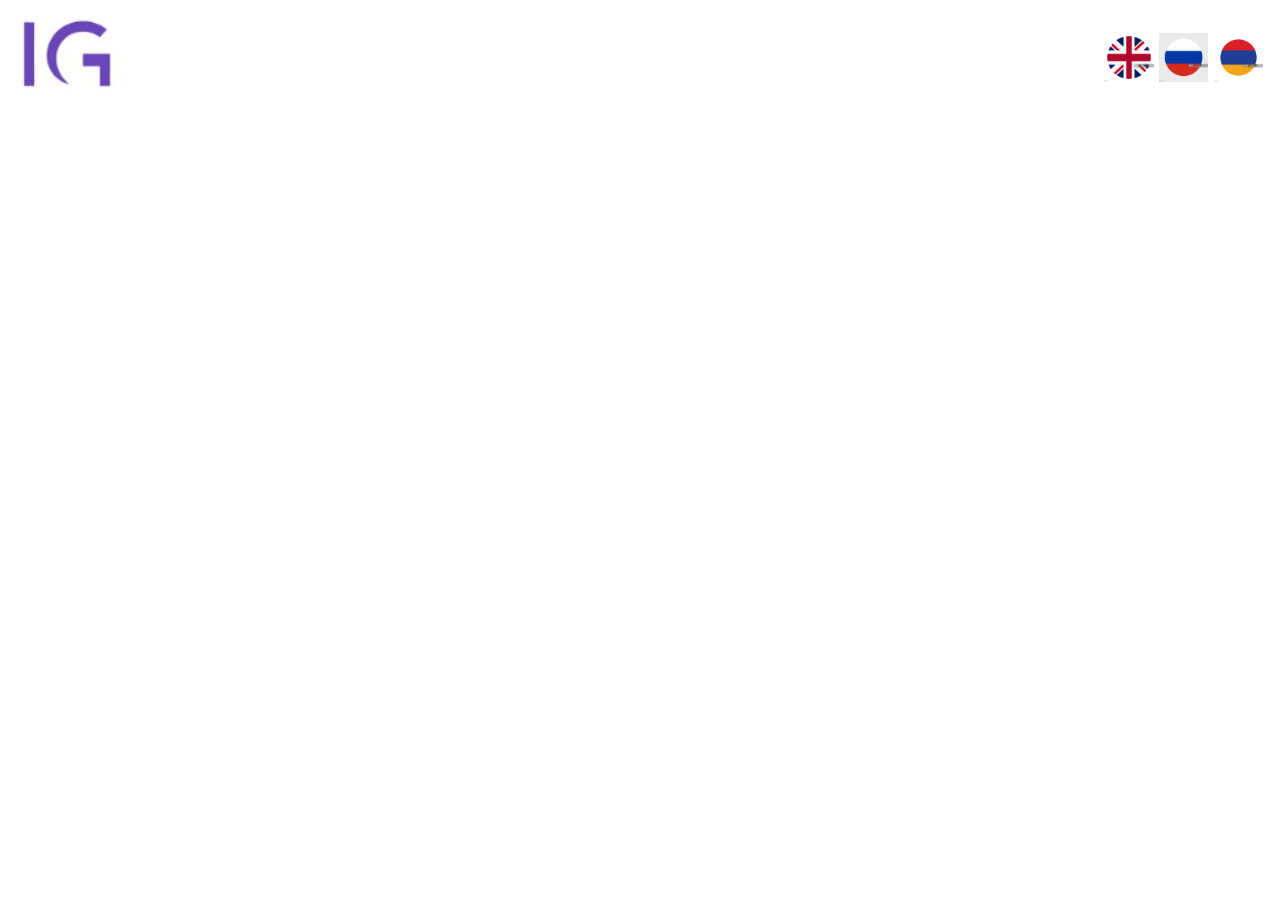
<file: index.html>
<!DOCTYPE html>
<html lang="en">
<head>
    <meta charset="UTF-8">
    <meta name="viewport" content="width=device-width, initial-scale=1.0">
    <title>Project</title>
    <link rel="stylesheet" href="css/style.css">
</head>
<body>

    <header id="header_main">
        
        <div class="logo_parent">
            <div class="logo">
                <img src="img/logo.png" alt="IG">
            </div>
        </div>
        
        <div class="language_parent">
            <div class="language">

                <div class="language_n"><img class="lang_img" src="img/en.jpg" alt="en"></div>
            
                <div class="language_n"><img class="lang_img" src="img/ru.jpg" alt="ru"></div>
            
                <div class="language_n"><img class="lang_img" src="img/am.jpg" alt="am"></div>
            
            </div>
        </div>
        
    </header>
<!-- 
    <div class="mainpage">
        <div class="Titleparent">
            <h2 class="Title">7 STEPS OF</h2>
            <h2 class="Title">DATA-DRIVEN DECISION MAKING</h2>
            <h3 class="Title2">Full-Scale data solutions with Integratta</h3>
        </div>
    </div> -->
    
</body>
</html>
</file>
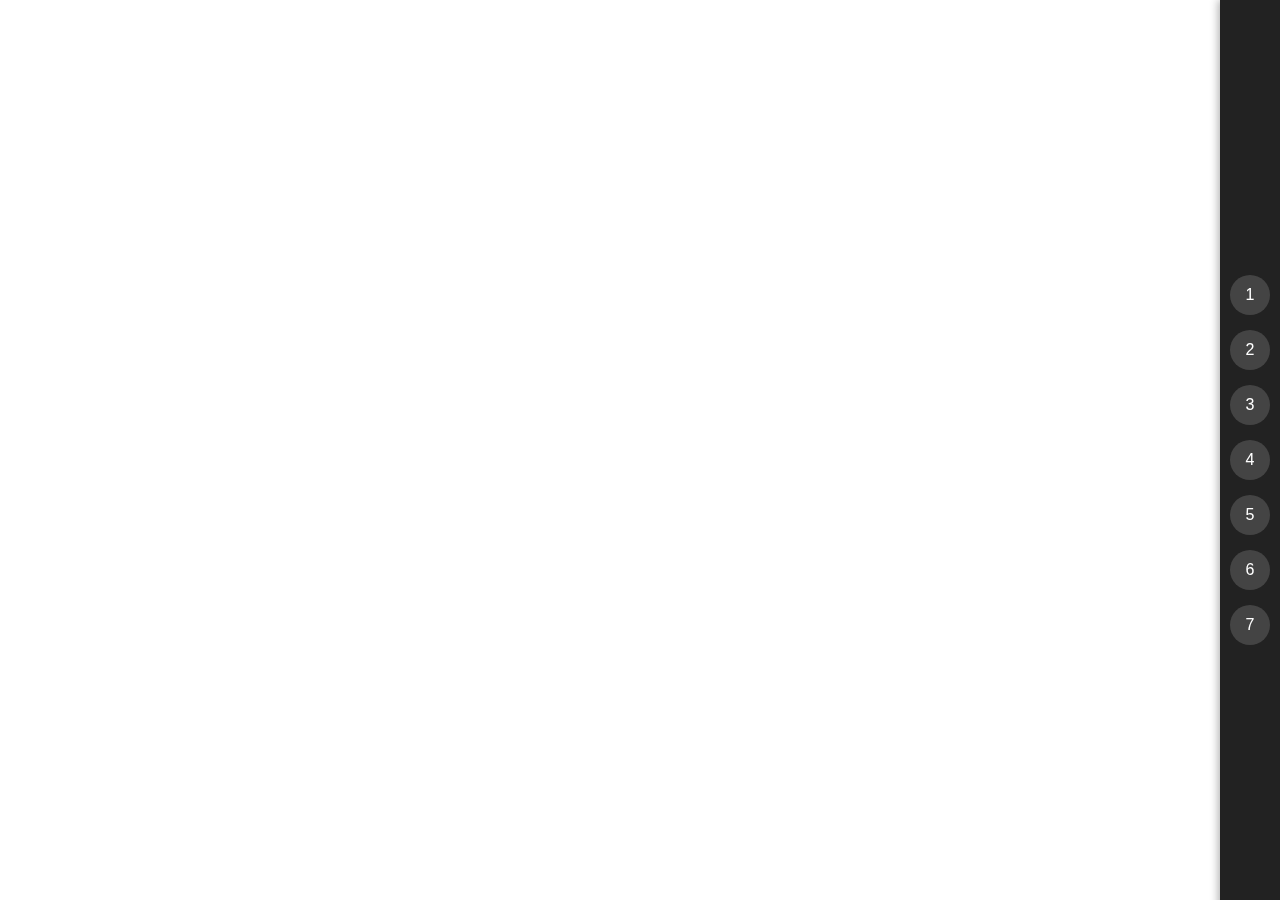
<file: sidebar.html>
<!DOCTYPE html>
<html lang="en">
<head>
  <meta charset="UTF-8" />
  <meta name="viewport" content="width=device-width, initial-scale=1.0" />
  <title>Right Sidebar</title>
  <link rel="stylesheet" href="css/sidebar.css" />
</head>
<body>

  <div class="right-sidebar">
    <button class="sidebar-btn">1</button>
    <button class="sidebar-btn">2</button>
    <button class="sidebar-btn">3</button>
    <button class="sidebar-btn">4</button>
    <button class="sidebar-btn">5</button>
    <button class="sidebar-btn">6</button>
    <button class="sidebar-btn">7</button>
  </div>

  <script src="/js/sidebar.js"></script>
</body>
</html>
</file>
<file: css/style.css>
*{
  margin: 0;
  padding: 0;
}


#header_main {
  width: 100%;
  height: 115px;
  display: flex;
  justify-content: space-between;
}

.logo_parent{
  width: 50%;
  height: 100%;
}

.logo{
  width: 100%;
}

.logo img{
  width: auto;
  height: 100%;
}

.language_parent{
  width: 70%;
  height: 100%;
  display: flex;
  justify-content: end;
  align-items: center;
}


.language{
  width: 22%;
  height: 85%;
  display: flex;
  justify-content: space-around;
  margin-right: 14px;
}

.language_n{
  width: 30%;
  height: 100%;
  display: flex;
  justify-content: center;
  align-items: center;
  flex-wrap: wrap;
}

.language_n img{
  width: 100%;
}
</file>
<file: css/sidebar.css>
body {
    margin: 0;
    font-family: sans-serif;
  }
  
  .right-sidebar {
    position: fixed;
    top: 0;
    right: 0;
    height: 100vh;
    width: 60px;
    background-color: #222;
    display: flex;
    flex-direction: column;
    align-items: center;
    justify-content: center;
    gap: 15px;
    padding: 10px 0;
    box-shadow: -2px 0 8px rgba(0, 0, 0, 0.3);
    z-index: 1000;
  }
  
  .sidebar-btn {
    width: 40px;
    height: 40px;
    background-color: #444;
    border: none;
    border-radius: 50%;
    color: #fff;
    font-size: 16px;
    cursor: pointer;
    transition: background 0.3s;
  }
  
  .sidebar-btn:hover {
    background-color: #666;
  }
</file>
